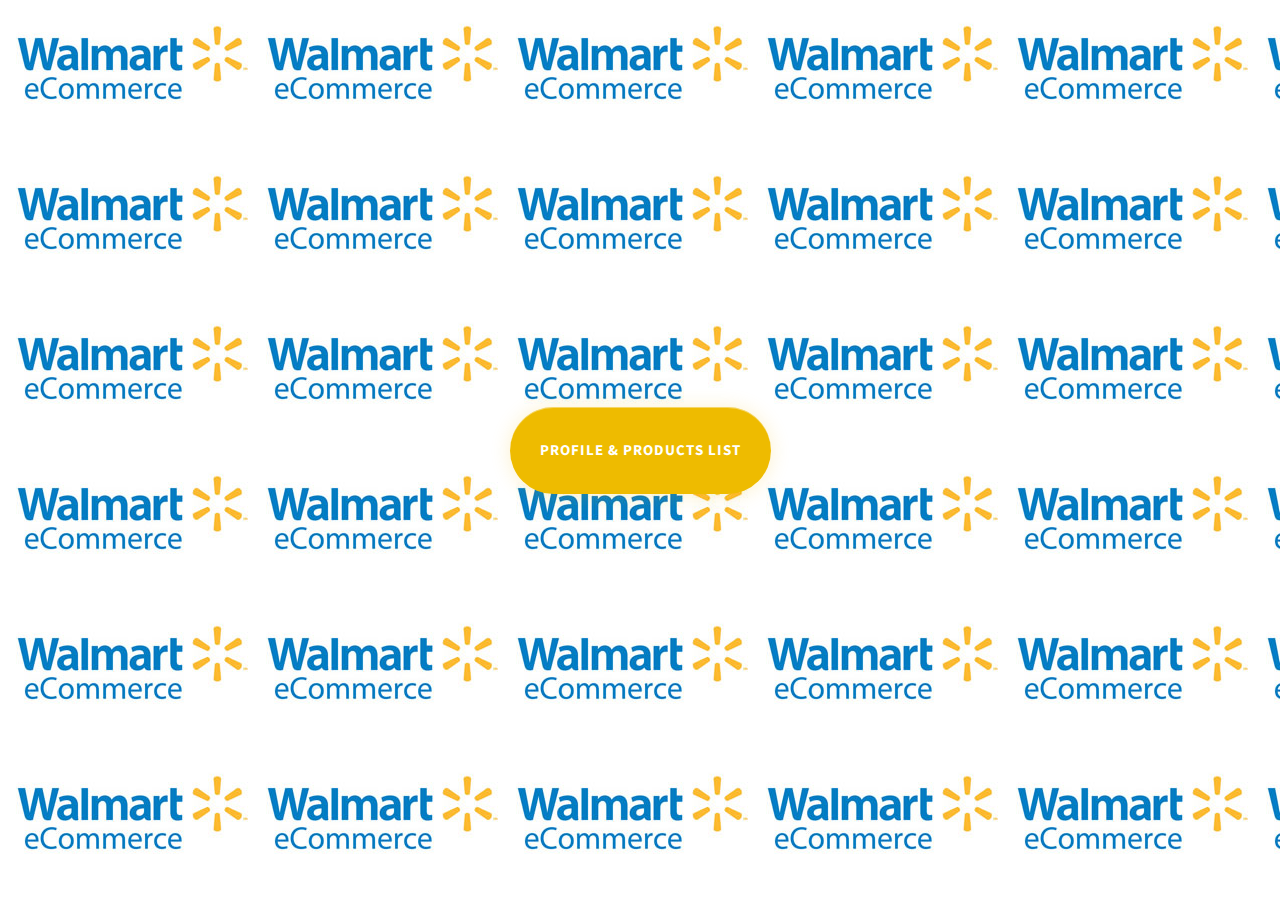
<file: index.html>
<!doctype html>
<html lang="en" class="no-js">
<head>
	<meta charset="UTF-8">
	<meta name="viewport" content="width=device-width, initial-scale=1">

	<link href='https://fonts.googleapis.com/css?family=Source+Sans+Pro:400,300,700,400italic' rel='stylesheet' type='text/css'>

	<link rel="stylesheet" href="css/reset.css"> <!-- CSS reset -->
	<link rel="stylesheet" href="css/style.css"> <!-- Resource style -->
	<script src="js/modernizr.js"></script> <!-- Modernizr -->
  	
	<title>Walmartest</title>
</head>
<body>
	<div class="cd-intro-block">
		<div class="content-wrapper">
			<a href="#0" class='cd-btn' data-action="show-projects">profile & products list</a>
		</div>
	</div> <!-- .cd-intro-block -->

	<div class="cd-projects-wrapper">
		<ul class="cd-slider">
			<li class="current">
				<a href="#0">
					<img src="img/anom-profile.png" alt="project image">
					<div class="project-info">
						<h2>PROFILE</h2>
						<p>Shipping address</p>
					</div>
				</a>
			</li>

			<li>
				<a href="#0">
					<img src="img/microo.jpg" alt="project image">
					<div class="project-info">
						<h2>product 2</h2>
						<p>Lorem ipsum dolor sit amet, consectetur adipisicing elit. Dolorum, dicta.</p>
					</div>
				</a>
			</li>

			<li>
				<a href="#0">
					<img src="img/mlavar.jpg" alt="project image">
					<div class="project-info">
						<h2>product 3</h2>
						<p>Lorem ipsum dolor sit amet.</p>
					</div>
				</a>
			</li>

			<li>
				<a href="#0">
					<img src="img/msystem.jpg" alt="project image">
					<div class="project-info">
						<h2>product 4</h2>
						<p>Lorem ipsum dolor sit amet, consectetur adipisicing.</p>
					</div>
				</a>
			</li>

			<li>
				<a href="#0">
					<img src="img/tv.jpg" alt="project image">
					<div class="project-info">
						<h2>product 5</h2>
						<p>Lorem ipsum dolor sit amet, consectetur.</p>
					</div>
				</a>
			</li>

			<li>
				<a href="#0">
					<img src="img/mlavar.jpg" alt="project image">
					<div class="project-info">
						<h2>product 6</h2>
						<p>Lorem ipsum dolor sit amet, consectetur adipisicing elit. Repellat.</p>
					</div>
				</a>
			</li>

			<li>
				<a href="#0">
					<img src="img/msystem.jpg" alt="project image">
					<div class="project-info">
						<h2>product 7</h2>
						<p>Lorem ipsum dolor sit amet, consectetur adipisicing elit.</p>
					</div>
				</a>
			</li>
			
			<li>
				<a href="#0">
					<img src="img/tv.jpg" alt="project image">
					<div class="project-info">
						<h2>product 8</h2>
						<p>Lorem ipsum dolor sit amet, consectetur adipisicing.</p>
					</div>
				</a>
			</li>

			<li>
				<a href="#0">
					<img src="img/microo.jpg" alt="project image">
					<div class="project-info">
						<h2>product 9</h2>
						<p>Lorem ipsum dolor sit amet, consectetur adipisicing.</p>
					</div>
				</a>
			</li>
		</ul>

		<ul class="cd-slider-navigation cd-img-replace">
			<li><a href="#0" class="prev inactive">Prev</a></li>
			<li><a href="#0" class="next">Next</a></li>
		</ul> <!-- .cd-slider-navigation -->
	</div> <!-- .cd-projects-wrapper -->

	<div class="cd-project-content">
		<div>
			<h2>Product name</h2>
			<em>Descritption</em>
			<p>
				Lorem ipsum dolor sit amet, consectetur adipisicing elit. Illum praesentium officia, fugit recusandae ipsa, quia velit nulla adipisci? Consequuntur aspernatur at, eaque hic repellendus sit dicta consequatur quae, ut harum ipsam molestias maxime non nisi reiciendis eligendi! Doloremque quia pariatur harum ea amet quibusdam quisquam, quae, temporibus dolores porro doloribus. 
			</p>
			<p>
				Illum quaerat asperiores aliquam voluptate saepe omnis porro excepturi in atque veritatis sapiente ipsam voluptates iste amet deserunt ullam error pariatur, magni consectetur optio nostrum minima dolorum. Soluta animi nihil doloremque ipsa incidunt vitae architecto beatae, maxime libero, dolore corporis vero porro tenetur ipsam modi repudiandae magnam enim, quibusdam sit.
			</p>
			<p>
		    <em>Give an image click and go to 360 product viewer app</em>
			<div>
			<a href="360efx/index.html">	<img src="img/mlavar.jpg" alt="project image"> </a>
			</p> 
	     	</div>
		</div>
		<a href="#0" class="close cd-img-replace">Close</a>
	</div> <!-- .cd-project-content -->
<script src="js/jquery-2.1.4.js"></script>
<script src="js/jquery.mobile.custom.min.js"></script>
<script src="js/main.js"></script> <!-- Resource jQuery -->
</body>
</html>
</file>
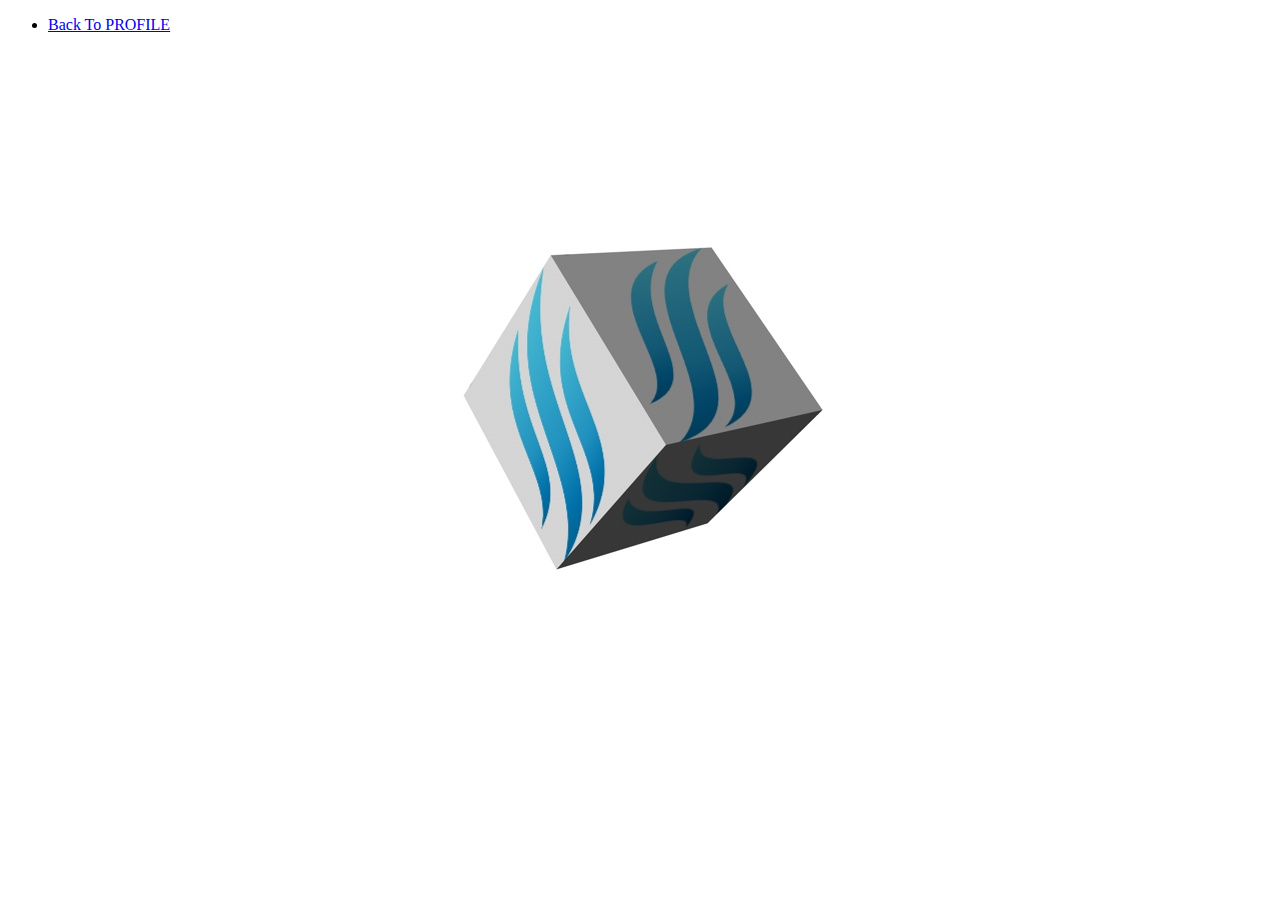
<file: 360efx/index.html>
<!doctype html>
<html>
<head>
<meta http-equiv="Content-Type" content="text/html; charset=UTF-8">
<title>Walmartest</title>
<link href="http://www.jqueryscript.net/css/jquerysctipttop.css" rel="stylesheet" type="text/css">
<script src="http://ajax.googleapis.com/ajax/libs/jquery/1.9.1/jquery.min.js"></script>
<script type="text/javascript" src="js/j360.js" ></script>
</head>
<body>
<div id="jquery-script-menu">
<div class="jquery-script-center">
<ul>
<li><a href="walmartest/index.html">Back To PROFILE</a></li>
</ul>
</div>
</div>
<h1 style="margin-top: 150px;"></h1>
<script type="text/javascript">
            jQuery(document).ready(function() {
                jQuery('#product').j360();
            });
        </script>
<center>
<div id="product" style="width: 640px; height: 480px; overflow: hidden;"> <img src="images/01.jpg" /> <img src="images/02.jpg" /> <img src="images/03.jpg" /> <img src="images/04.jpg" /> <img src="images/05.jpg" /> <img src="images/06.jpg" /> <img src="images/07.jpg" /> <img src="images/08.jpg" /> <img src="images/09.jpg" /> <img src="images/10.jpg" /> <img src="images/11.jpg" /> <img src="images/12.jpg" /> <img src="images/13.jpg" /> <img src="images/14.jpg" /> <img src="images/15.jpg" /> <img src="images/16.jpg" /> <img src="images/17.jpg" /> <img src="images/18.jpg" /> <img src="images/19.jpg" /> <img src="images/20.jpg" /> <img src="images/21.jpg" /> <img src="images/22.jpg" /> <img src="images/23.jpg" /> <img src="images/24.jpg" /> <img src="images/25.jpg" /> <img src="images/26.jpg" /> <img src="images/27.jpg" /> <img src="images/28.jpg" /> <img src="images/29.jpg" /> <img src="images/30.jpg" /> <img src="images/31.jpg" /> <img src="images/32.jpg" /> <img src="images/33.jpg" /> <img src="images/34.jpg" /> <img src="images/35.jpg" /> <img src="images/36.jpg" /> </div>
</center>
<script type="text/javascript">

  var _gaq = _gaq || [];
  _gaq.push(['_setAccount', 'UA-36251023-1']);
  _gaq.push(['_setDomainName', 'jqueryscript.net']);
  _gaq.push(['_trackPageview']);

  (function() {
    var ga = document.createElement('script'); ga.type = 'text/javascript'; ga.async = true;
    ga.src = ('https:' == document.location.protocol ? 'https://ssl' : 'http://www') + '.google-analytics.com/ga.js';
    var s = document.getElementsByTagName('script')[0]; s.parentNode.insertBefore(ga, s);
  })();

</script>
</body>
</html>
</file>
<file: css/style.css>
/* -------------------------------- 

Primary style

-------------------------------- */
*, *::after, *::before {
  box-sizing: border-box;
}

html {
  font-size: 62.5%;
}

body {
  font-size: 1.6rem;
  font-family: "Source Sans Pro", sans-serif;
  color: #0f1926;
  background-color: #ffffff;
}

a {
  color: #eebb00;
  text-decoration: none;
}

img {
  max-width: 100%;
}

/* -------------------------------- 

Patterns - reusable parts of our design

-------------------------------- */
.cd-btn {
  display: inline-block;
  padding: 2.4em 2em;
  border-radius: 50em;
  background-color: #eebb00;
  box-shadow: 0 1px 20px rgba(238, 187, 0, 0.2), inset 0 1px 0 rgba(255, 255, 255, 0.4);
  color: #ffffff;
  font-size: 1.5rem;
  font-weight: bold;
  text-transform: uppercase;
  letter-spacing: 1px;
  -webkit-transition: box-shadow 0.2s;
  -moz-transition: box-shadow 0.2s;
  transition: box-shadow 0.2s;
}
.no-touch .cd-btn:hover {
  box-shadow: 0 1px 30px rgba(238, 187, 0, 0.4), inset 0 1px 0 rgba(255, 255, 255, 0.4);
}

.cd-img-replace {
  /* replace text with image */
  color: transparent;
  overflow: hidden;
  text-indent: 100%;
  white-space: nowrap;
}

/* -------------------------------- 

Intro page

-------------------------------- */
.cd-intro-block {
  position: relative;
  z-index: 2;
  height: 100vh;
  width: 100%;
  background-image: url("/img/logo.jpg");
  background-color: #ffffff;
  /* used to vertical align its content */
  display: table;
  -webkit-transition: -webkit-transform 0.5s;
  -moz-transition: -moz-transform 0.5s;
  transition: transform 0.5s;
  -webkit-transition-timing-function: cubic-bezier(0.67, 0.15, 0.83, 0.83);
  -moz-transition-timing-function: cubic-bezier(0.67, 0.15, 0.83, 0.83);
  transition-timing-function: cubic-bezier(0.67, 0.15, 0.83, 0.83);
}
.cd-intro-block::after {
  /* arrow icon visible when .cd-intro-block slides out */
  content: '';
  position: absolute;
  left: 50%;
  top: 50%;
  bottom: auto;
  right: auto;
  -webkit-transform: translateX(-50%) translateY(-50%);
  -moz-transform: translateX(-50%) translateY(-50%);
  -ms-transform: translateX(-50%) translateY(-50%);
  -o-transform: translateX(-50%) translateY(-50%);
  transform: translateX(-50%) translateY(-50%);
  top: 95%;
  height: 24px;
  width: 24px;
  background: url(../img/cd-arrow-back.svg) no-repeat center center;
  opacity: 0;
  -webkit-transition: opacity 0.2s;
  -moz-transition: opacity 0.2s;
  transition: opacity 0.2s;
}
.cd-intro-block .content-wrapper {
  /* vertical align the .cd-intro-block content */
  display: table-cell;
  vertical-align: middle;
  text-align: center;
}
.cd-intro-block h1 {
  width: 90%;
  margin: 0 auto .6em;
  font-size: 2.4rem;
  color: #ebebeb;
  -webkit-font-smoothing: antialiased;
  -moz-osx-font-smoothing: grayscale;
}
.cd-intro-block.projects-visible {
  /* translate the .cd-intro-block element to reveal the projects slider */
  -webkit-transform: translateY(-90%);
  -moz-transform: translateY(-90%);
  -ms-transform: translateY(-90%);
  -o-transform: translateY(-90%);
  transform: translateY(-90%);
  box-shadow: 0 4px 40px rgba(0, 0, 0, 0.6);
  cursor: pointer;
}
.cd-intro-block.projects-visible:after {
  /* show arrow icon */
  opacity: 1;
}
@media only screen and (min-width: 900px) {
  .cd-intro-block::after {
    top: 97.5%;
  }
  .cd-intro-block h1 {
    font-size: 4.4rem;
    font-weight: 300;
  }
  .cd-intro-block.projects-visible {
    -webkit-transform: translateY(-95%);
    -moz-transform: translateY(-95%);
    -ms-transform: translateY(-95%);
    -o-transform: translateY(-95%);
    transform: translateY(-95%);
  }
}

/* -------------------------------- 

Projects Slider

-------------------------------- */
.cd-projects-wrapper {
  position: fixed;
  z-index: 1;
  top: 0;
  left: 0;
  width: 100%;
  height: 100%;
  visibility: hidden;
  background-color: ##D7D9DB;
  -webkit-transition: visibility 0s 0.5s;
  -moz-transition: visibility 0s 0.5s;
  transition: visibility 0s 0.5s;
}
.cd-projects-wrapper::before {
  /* never visible - this is used in jQuery to check the current MQ */
  content: 'mobile';
  display: none;
}
.cd-projects-wrapper.projects-visible {
  visibility: visible;
  -webkit-transition: visibility 0s 0s;
  -moz-transition: visibility 0s 0s;
  transition: visibility 0s 0s;
}
@media only screen and (min-width: 900px) {
  .cd-projects-wrapper::before {
    /* never visible - this is used in jQuery to check the current MQ */
    content: 'desktop';
  }
}

.cd-slider {
  padding-top: 10vh;
  height: 100%;
  overflow-y: auto;
}
.projects-visible .cd-slider {
  /* smooth scrolling on iOS */
  -webkit-overflow-scrolling: touch;
}
.cd-slider li {
  margin: 4%;
  opacity: 0;
  border-radius: .25em;
  box-shadow: 0 0 20px rgba(0, 0, 0, 0.2);
  -webkit-transition: opacity 0s 0.5s;
  -moz-transition: opacity 0s 0.5s;
  transition: opacity 0s 0.5s;
  /* Force hardware acceleration */
  -webkit-transform: translateZ(0);
  -moz-transform: translateZ(0);
  -ms-transform: translateZ(0);
  -o-transform: translateZ(0);
  transform: translateZ(0);
  -webkit-backface-visibility: hidden;
  backface-visibility: hidden;
}
.cd-slider li.slides-in {
  -webkit-transition: opacity 0s 0s;
  -moz-transition: opacity 0s 0s;
  transition: opacity 0s 0s;
  opacity: 1;
  -webkit-animation: cd-translate 0.5s;
  -moz-animation: cd-translate 0.5s;
  animation: cd-translate 0.5s;
}
.cd-slider a {
  display: block;
  height: 100%;
  width: 100%;
}
.cd-slider img {
  display: block;
  border-radius: .25em .25em 0 0;
  width: 100%;
}
.cd-slider .project-info {
  padding: 1em 1.6em;
  background-color: #ebebeb;
  border-radius: 0 0 .25em .25em;
}
.cd-slider h2 {
  font-size: 2.5rem;
  font-weight: bold;
  line-height: 1.2;
}
.cd-slider p {
  font-size: 1.4rem;
  opacity: .6;
  padding: .4em 0;
  /* truncate text with ellipsis if too long */
  overflow: hidden;
  text-overflow: ellipsis;
  white-space: nowrap;
}
.cd-slider h2, .cd-slider p {
  line-height: 1.2;
  color: #0f1926;
}
@media only screen and (min-width: 900px) {
  .cd-slider {
    padding: 0;
    overflow: hidden;
    -webkit-transition: -webkit-transform 0.5s;
    -moz-transition: -moz-transform 0.5s;
    transition: transform 0.5s;
    /* Force hardware acceleration */
    -webkit-transform: translateZ(0);
    -moz-transform: translateZ(0);
    -ms-transform: translateZ(0);
    -o-transform: translateZ(0);
    transform: translateZ(0);
    -webkit-backface-visibility: hidden;
    backface-visibility: hidden;
  }
  .cd-slider::after {
    clear: both;
    content: "";
    display: table;
  }
  .cd-slider li {
    position: relative;
    float: left;
    width: 26vw;
    margin: 0 0 0 2vw;
    top: 50%;
    -webkit-transform: translateX(400%) translateY(-50%) rotate(-10deg);
    -moz-transform: translateX(400%) translateY(-50%) rotate(-10deg);
    -ms-transform: translateX(400%) translateY(-50%) rotate(-10deg);
    -o-transform: translateX(400%) translateY(-50%) rotate(-10deg);
    transform: translateX(400%) translateY(-50%) rotate(-10deg);
    -webkit-transition: opacity 0s 0.3s, -webkit-transform 0s 0.3s;
    -moz-transition: opacity 0s 0.3s, -moz-transform 0s 0.3s;
    transition: opacity 0s 0.3s, transform 0s 0.3s;
  }
  .cd-slider li:first-of-type {
    margin-left: 9vw;
  }
  .cd-slider li.slides-in {
    /* this class is used to trigger the entrance animation */
    -webkit-animation: none;
    -moz-animation: none;
    animation: none;
    -webkit-transform: translateY(-50%);
    -moz-transform: translateY(-50%);
    -ms-transform: translateY(-50%);
    -o-transform: translateY(-50%);
    transform: translateY(-50%);
  }
  .cd-slider li.slides-in:first-of-type {
    /* change transition duration/delay for the entrance animation */
    -webkit-transition: -webkit-transform 0.55s 0s;
    -moz-transition: -moz-transform 0.55s 0s;
    transition: transform 0.55s 0s;
  }
  .cd-slider li.slides-in:nth-of-type(2) {
    -webkit-transition: -webkit-transform 0.53s 0.05s;
    -moz-transition: -moz-transform 0.53s 0.05s;
    transition: transform 0.53s 0.05s;
  }
  .cd-slider li.slides-in:nth-of-type(3) {
    -webkit-transition: -webkit-transform 0.5s 0.1s;
    -moz-transition: -moz-transform 0.5s 0.1s;
    transition: transform 0.5s 0.1s;
  }
  .cd-slider li.slides-in:nth-of-type(4) {
    -webkit-transition: -webkit-transform 0.48s 0.15s;
    -moz-transition: -moz-transform 0.48s 0.15s;
    transition: transform 0.48s 0.15s;
  }
  .cd-slider.next li.current {
    /* next slide animation */
    -webkit-animation: cd-slide-1 0.5s;
    -moz-animation: cd-slide-1 0.5s;
    animation: cd-slide-1 0.5s;
  }
  .cd-slider.next li.current + li {
    -webkit-animation: cd-slide-2 0.5s;
    -moz-animation: cd-slide-2 0.5s;
    animation: cd-slide-2 0.5s;
  }
  .cd-slider.next li.current + li + li {
    -webkit-animation: cd-slide-3 0.5s;
    -moz-animation: cd-slide-3 0.5s;
    animation: cd-slide-3 0.5s;
  }
  .cd-slider.next li.current + li + li + li + li {
    -webkit-animation: cd-slide-4 0.5s;
    -moz-animation: cd-slide-4 0.5s;
    animation: cd-slide-4 0.5s;
  }
  .cd-slider.next li.current + li + li + li + li + li {
    -webkit-animation: cd-slide-5 0.5s;
    -moz-animation: cd-slide-5 0.5s;
    animation: cd-slide-5 0.5s;
  }
  .cd-slider.next li.current + li + li + li + li + li ~ li {
    -webkit-animation: cd-slide-6 0.5s;
    -moz-animation: cd-slide-6 0.5s;
    animation: cd-slide-6 0.5s;
  }
  .cd-slider.prev li {
    /* previous slide animation */
    -webkit-animation: cd-slide-7 0.5s;
    -moz-animation: cd-slide-7 0.5s;
    animation: cd-slide-7 0.5s;
  }
  .cd-slider.prev li.previous {
    /* previous slide animation - the previous class is used to target the slide which was visible right before the current one */
    -webkit-animation: cd-slide-1 0.5s;
    -moz-animation: cd-slide-1 0.5s;
    animation: cd-slide-1 0.5s;
  }
  .cd-slider.prev li.previous + li {
    -webkit-animation: cd-slide-2 0.5s;
    -moz-animation: cd-slide-2 0.5s;
    animation: cd-slide-2 0.5s;
  }
  .cd-slider.prev li.previous + li + li {
    -webkit-animation: cd-slide-3 0.5s;
    -moz-animation: cd-slide-3 0.5s;
    animation: cd-slide-3 0.5s;
  }
  .cd-slider.prev li.current + li {
    -webkit-animation: cd-slide-4 0.5s;
    -moz-animation: cd-slide-4 0.5s;
    animation: cd-slide-4 0.5s;
  }
  .cd-slider.prev li.current + li + li {
    -webkit-animation: cd-slide-5 0.5s;
    -moz-animation: cd-slide-5 0.5s;
    animation: cd-slide-5 0.5s;
  }
  .cd-slider.prev li.current, .cd-slider.prev li.current + li + li ~ li {
    -webkit-animation: none;
    -moz-animation: none;
    animation: none;
  }
}

@-webkit-keyframes cd-slide-1 {
  0%, 100% {
    -webkit-transform: translateY(-50%);
  }
  50% {
    -webkit-transform: translateY(-50%) translateX(-85%);
  }
}
@-moz-keyframes cd-slide-1 {
  0%, 100% {
    -moz-transform: translateY(-50%);
  }
  50% {
    -moz-transform: translateY(-50%) translateX(-85%);
  }
}
@keyframes cd-slide-1 {
  0%, 100% {
    -webkit-transform: translateY(-50%);
    -moz-transform: translateY(-50%);
    -ms-transform: translateY(-50%);
    -o-transform: translateY(-50%);
    transform: translateY(-50%);
  }
  50% {
    -webkit-transform: translateY(-50%) translateX(-85%);
    -moz-transform: translateY(-50%) translateX(-85%);
    -ms-transform: translateY(-50%) translateX(-85%);
    -o-transform: translateY(-50%) translateX(-85%);
    transform: translateY(-50%) translateX(-85%);
  }
}
@-webkit-keyframes cd-slide-2 {
  0%, 100% {
    -webkit-transform: translateY(-50%);
  }
  50% {
    -webkit-transform: translateY(-50%) translateX(-55%);
  }
}
@-moz-keyframes cd-slide-2 {
  0%, 100% {
    -moz-transform: translateY(-50%);
  }
  50% {
    -moz-transform: translateY(-50%) translateX(-55%);
  }
}
@keyframes cd-slide-2 {
  0%, 100% {
    -webkit-transform: translateY(-50%);
    -moz-transform: translateY(-50%);
    -ms-transform: translateY(-50%);
    -o-transform: translateY(-50%);
    transform: translateY(-50%);
  }
  50% {
    -webkit-transform: translateY(-50%) translateX(-55%);
    -moz-transform: translateY(-50%) translateX(-55%);
    -ms-transform: translateY(-50%) translateX(-55%);
    -o-transform: translateY(-50%) translateX(-55%);
    transform: translateY(-50%) translateX(-55%);
  }
}
@-webkit-keyframes cd-slide-3 {
  0%, 100% {
    -webkit-transform: translateY(-50%);
  }
  50% {
    -webkit-transform: translateY(-50%) translateX(-23%);
  }
}
@-moz-keyframes cd-slide-3 {
  0%, 100% {
    -moz-transform: translateY(-50%);
  }
  50% {
    -moz-transform: translateY(-50%) translateX(-23%);
  }
}
@keyframes cd-slide-3 {
  0%, 100% {
    -webkit-transform: translateY(-50%);
    -moz-transform: translateY(-50%);
    -ms-transform: translateY(-50%);
    -o-transform: translateY(-50%);
    transform: translateY(-50%);
  }
  50% {
    -webkit-transform: translateY(-50%) translateX(-23%);
    -moz-transform: translateY(-50%) translateX(-23%);
    -ms-transform: translateY(-50%) translateX(-23%);
    -o-transform: translateY(-50%) translateX(-23%);
    transform: translateY(-50%) translateX(-23%);
  }
}
@-webkit-keyframes cd-slide-4 {
  0%, 100% {
    -webkit-transform: translateY(-50%);
  }
  50% {
    -webkit-transform: translateY(-50%) translateX(23%);
  }
}
@-moz-keyframes cd-slide-4 {
  0%, 100% {
    -moz-transform: translateY(-50%);
  }
  50% {
    -moz-transform: translateY(-50%) translateX(23%);
  }
}
@keyframes cd-slide-4 {
  0%, 100% {
    -webkit-transform: translateY(-50%);
    -moz-transform: translateY(-50%);
    -ms-transform: translateY(-50%);
    -o-transform: translateY(-50%);
    transform: translateY(-50%);
  }
  50% {
    -webkit-transform: translateY(-50%) translateX(23%);
    -moz-transform: translateY(-50%) translateX(23%);
    -ms-transform: translateY(-50%) translateX(23%);
    -o-transform: translateY(-50%) translateX(23%);
    transform: translateY(-50%) translateX(23%);
  }
}
@-webkit-keyframes cd-slide-5 {
  0%, 100% {
    -webkit-transform: translateY(-50%);
  }
  50% {
    -webkit-transform: translateY(-50%) translateX(55%);
  }
}
@-moz-keyframes cd-slide-5 {
  0%, 100% {
    -moz-transform: translateY(-50%);
  }
  50% {
    -moz-transform: translateY(-50%) translateX(55%);
  }
}
@keyframes cd-slide-5 {
  0%, 100% {
    -webkit-transform: translateY(-50%);
    -moz-transform: translateY(-50%);
    -ms-transform: translateY(-50%);
    -o-transform: translateY(-50%);
    transform: translateY(-50%);
  }
  50% {
    -webkit-transform: translateY(-50%) translateX(55%);
    -moz-transform: translateY(-50%) translateX(55%);
    -ms-transform: translateY(-50%) translateX(55%);
    -o-transform: translateY(-50%) translateX(55%);
    transform: translateY(-50%) translateX(55%);
  }
}
@-webkit-keyframes cd-slide-6 {
  0%, 100% {
    -webkit-transform: translateY(-50%);
  }
  50% {
    -webkit-transform: translateY(-50%) translateX(65%);
  }
}
@-moz-keyframes cd-slide-6 {
  0%, 100% {
    -moz-transform: translateY(-50%);
  }
  50% {
    -moz-transform: translateY(-50%) translateX(65%);
  }
}
@keyframes cd-slide-6 {
  0%, 100% {
    -webkit-transform: translateY(-50%);
    -moz-transform: translateY(-50%);
    -ms-transform: translateY(-50%);
    -o-transform: translateY(-50%);
    transform: translateY(-50%);
  }
  50% {
    -webkit-transform: translateY(-50%) translateX(65%);
    -moz-transform: translateY(-50%) translateX(65%);
    -ms-transform: translateY(-50%) translateX(65%);
    -o-transform: translateY(-50%) translateX(65%);
    transform: translateY(-50%) translateX(65%);
  }
}
@-webkit-keyframes cd-slide-7 {
  0%, 100% {
    -webkit-transform: translateY(-50%);
  }
  50% {
    -webkit-transform: translateY(-50%) translateX(-95%);
  }
}
@-moz-keyframes cd-slide-7 {
  0%, 100% {
    -moz-transform: translateY(-50%);
  }
  50% {
    -moz-transform: translateY(-50%) translateX(-95%);
  }
}
@keyframes cd-slide-7 {
  0%, 100% {
    -webkit-transform: translateY(-50%);
    -moz-transform: translateY(-50%);
    -ms-transform: translateY(-50%);
    -o-transform: translateY(-50%);
    transform: translateY(-50%);
  }
  50% {
    -webkit-transform: translateY(-50%) translateX(-95%);
    -moz-transform: translateY(-50%) translateX(-95%);
    -ms-transform: translateY(-50%) translateX(-95%);
    -o-transform: translateY(-50%) translateX(-95%);
    transform: translateY(-50%) translateX(-95%);
  }
}
/* -------------------------------- 

Project slider navigation

-------------------------------- */
.cd-slider-navigation {
  display: none;
}
.cd-slider-navigation a {
  position: absolute;
  top: 50%;
  bottom: auto;
  -webkit-transform: translateY(-50%);
  -moz-transform: translateY(-50%);
  -ms-transform: translateY(-50%);
  -o-transform: translateY(-50%);
  transform: translateY(-50%);
  left: 0;
  height: 60px;
  width: 4%;
  background: url(../img/cd-arrow.svg) no-repeat center center;
  -webkit-transition: opacity 0.2s 0s, visibility 0s 0s;
  -moz-transition: opacity 0.2s 0s, visibility 0s 0s;
  transition: opacity 0.2s 0s, visibility 0s 0s;
}
.cd-slider-navigation a.next {
  right: 0;
  left: auto;
}
.cd-slider-navigation a.prev {
  -webkit-transform: translateY(-50%) rotate(180deg);
  -moz-transform: translateY(-50%) rotate(180deg);
  -ms-transform: translateY(-50%) rotate(180deg);
  -o-transform: translateY(-50%) rotate(180deg);
  transform: translateY(-50%) rotate(180deg);
}
.cd-slider-navigation a.inactive {
  visibility: hidden;
  opacity: 0;
  -webkit-transition: opacity 0.2s 0s, visibility 0s 0.2s;
  -moz-transition: opacity 0.2s 0s, visibility 0s 0.2s;
  transition: opacity 0.2s 0s, visibility 0s 0.2s;
}
@media only screen and (min-width: 900px) {
  .cd-slider-navigation {
    display: block;
  }
}

/* -------------------------------- 

Project content panel 

-------------------------------- */
.cd-project-content {
  position: fixed;
  z-index: 3;
  top: 0;
  left: 0;
  width: 100%;
  height: 100%;
  visibility: hidden;
  background-color: #ebebeb;
  /* Force Hardware Acceleration */
  -webkit-transform: translateZ(0);
  -moz-transform: translateZ(0);
  -ms-transform: translateZ(0);
  -o-transform: translateZ(0);
  transform: translateZ(0);
  -webkit-backface-visibility: hidden;
  backface-visibility: hidden;
  -webkit-transform: translateY(100%);
  -moz-transform: translateY(100%);
  -ms-transform: translateY(100%);
  -o-transform: translateY(100%);
  transform: translateY(100%);
  -webkit-transition: -webkit-transform 0.4s 0s, visibility 0s 0.4s;
  -moz-transition: -moz-transform 0.4s 0s, visibility 0s 0.4s;
  transition: transform 0.4s 0s, visibility 0s 0.4s;
  -webkit-transition-timing-function: cubic-bezier(0.67, 0.15, 0.83, 0.83);
  -moz-transition-timing-function: cubic-bezier(0.67, 0.15, 0.83, 0.83);
  transition-timing-function: cubic-bezier(0.67, 0.15, 0.83, 0.83);
}
.cd-project-content > div {
  height: 100%;
  overflow-y: auto;
  padding: 4em 2em;
}
.cd-project-content > div > * {
  max-width: 800px;
  margin-left: auto;
  margin-right: auto;
}
.cd-project-content.is-visible {
  visibility: visible;
  -webkit-transform: translateY(0);
  -moz-transform: translateY(0);
  -ms-transform: translateY(0);
  -o-transform: translateY(0);
  transform: translateY(0);
  -webkit-transition: -webkit-transform 0.4s 0s, visibility 0s 0s;
  -moz-transition: -moz-transform 0.4s 0s, visibility 0s 0s;
  transition: transform 0.4s 0s, visibility 0s 0s;
  -webkit-transition-timing-function: cubic-bezier(0.67, 0.15, 0.83, 0.83);
  -moz-transition-timing-function: cubic-bezier(0.67, 0.15, 0.83, 0.83);
  transition-timing-function: cubic-bezier(0.67, 0.15, 0.83, 0.83);
}
.cd-project-content.is-visible > div {
  /* smooth scrolling on iOS */
  -webkit-overflow-scrolling: touch;
}
.cd-project-content h2 {
  font-size: 2.4rem;
  font-weight: bold;
}
.cd-project-content em {
  display: block;
  font-size: 1.8rem;
  font-style: italic;
  margin: 1em auto;
}
.cd-project-content p {
  margin-bottom: 1em;
  font-size: 1.4rem;
  color: #6f757c;
}
.cd-project-content em, .cd-project-content p {
  line-height: 1.6;
}
.cd-project-content .close {
  display: block;
  height: 32px;
  width: 32px;
  position: absolute;
  top: 10px;
  right: 10px;
  background: url(../img/cd-close-dark.svg) no-repeat center center;
}
@media only screen and (min-width: 900px) {
  .cd-project-content h2 {
    font-size: 6rem;
  }
  .cd-project-content em {
    font-size: 2.4rem;
  }
  .cd-project-content p {
    font-size: 1.8rem;
  }
  .cd-project-content .close {
    top: 30px;
    right: 5%;
  }
}

/* -------------------------------- 

Keyframes

-------------------------------- */
@-webkit-keyframes cd-translate {
  0% {
    opacity: 0;
    -webkit-transform: translateY(100px);
  }
  100% {
    -webkit-transform: translateY(0);
    opacity: 1;
  }
}
@-moz-keyframes cd-translate {
  0% {
    opacity: 0;
    -moz-transform: translateY(100px);
  }
  100% {
    -moz-transform: translateY(0);
    opacity: 1;
  }
}
@keyframes cd-translate {
  0% {
    opacity: 0;
    -webkit-transform: translateY(100px);
    -moz-transform: translateY(100px);
    -ms-transform: translateY(100px);
    -o-transform: translateY(100px);
    transform: translateY(100px);
  }
  100% {
    -webkit-transform: translateY(0);
    -moz-transform: translateY(0);
    -ms-transform: translateY(0);
    -o-transform: translateY(0);
    transform: translateY(0);
    opacity: 1;
  }
}
</file>
